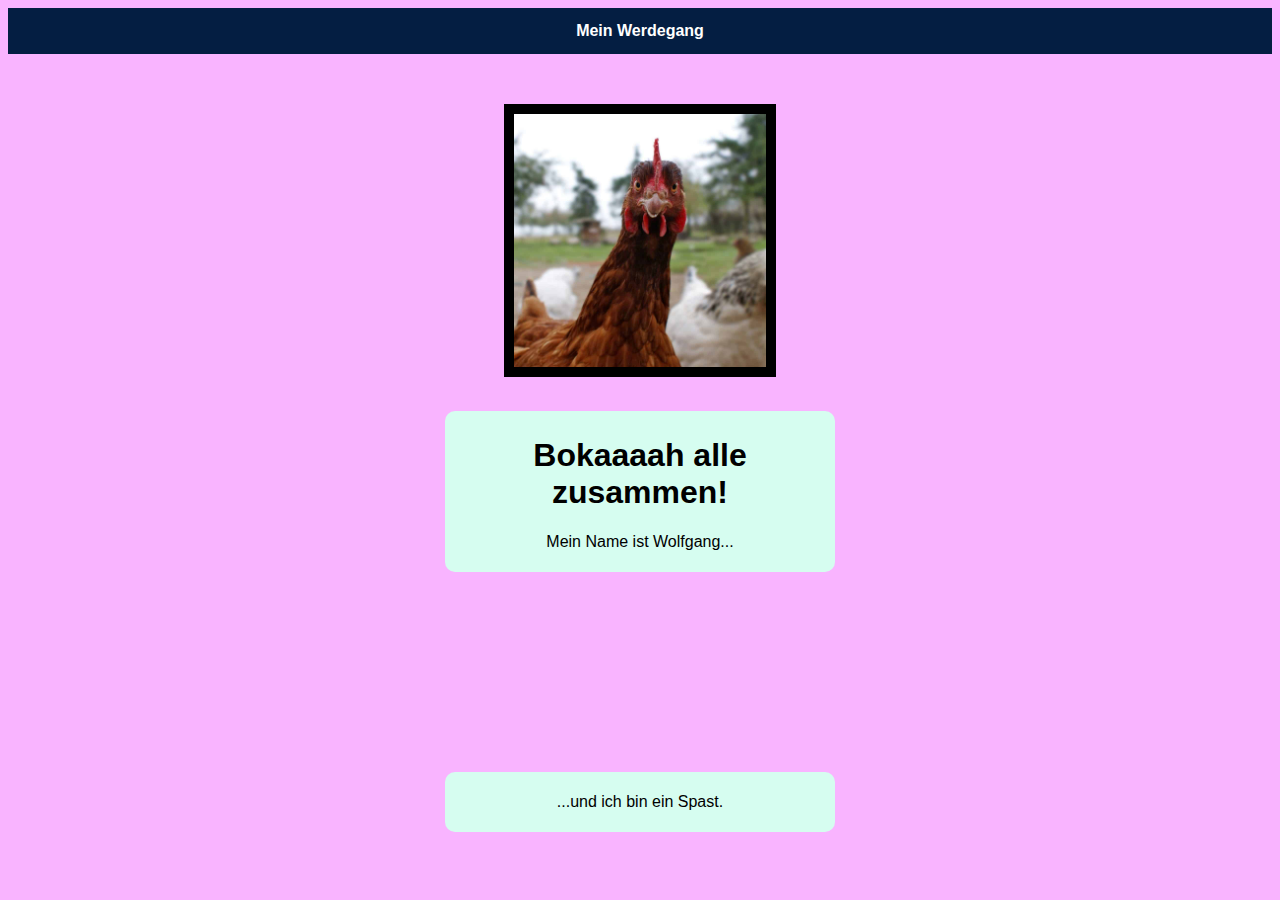
<file: index.html>
<!DOCTYPE html>

<meta charset="UTF-8">

<html>
    <head>
        <title>Ich bin ein Spast</title>
        <link rel="stylesheet" href="Spasti.css">
    </head>
    <body>
        <nav class="Menu">
            <ul>
                <li>
                    <a href="Werdegang.html">Mein Werdegang</a>
                </li>
            </ul>
        </nav>
        <img src="huhn.jpg"> 
        <div class="text1">
            <h1>Bokaaaah alle zusammen!</h1>
            <p>Mein Name ist Wolfgang...</p>
        </div>
        <div class="text2">
            <p>...und ich bin ein Spast.</p>
        </div>
    </body>
</html>
</file>
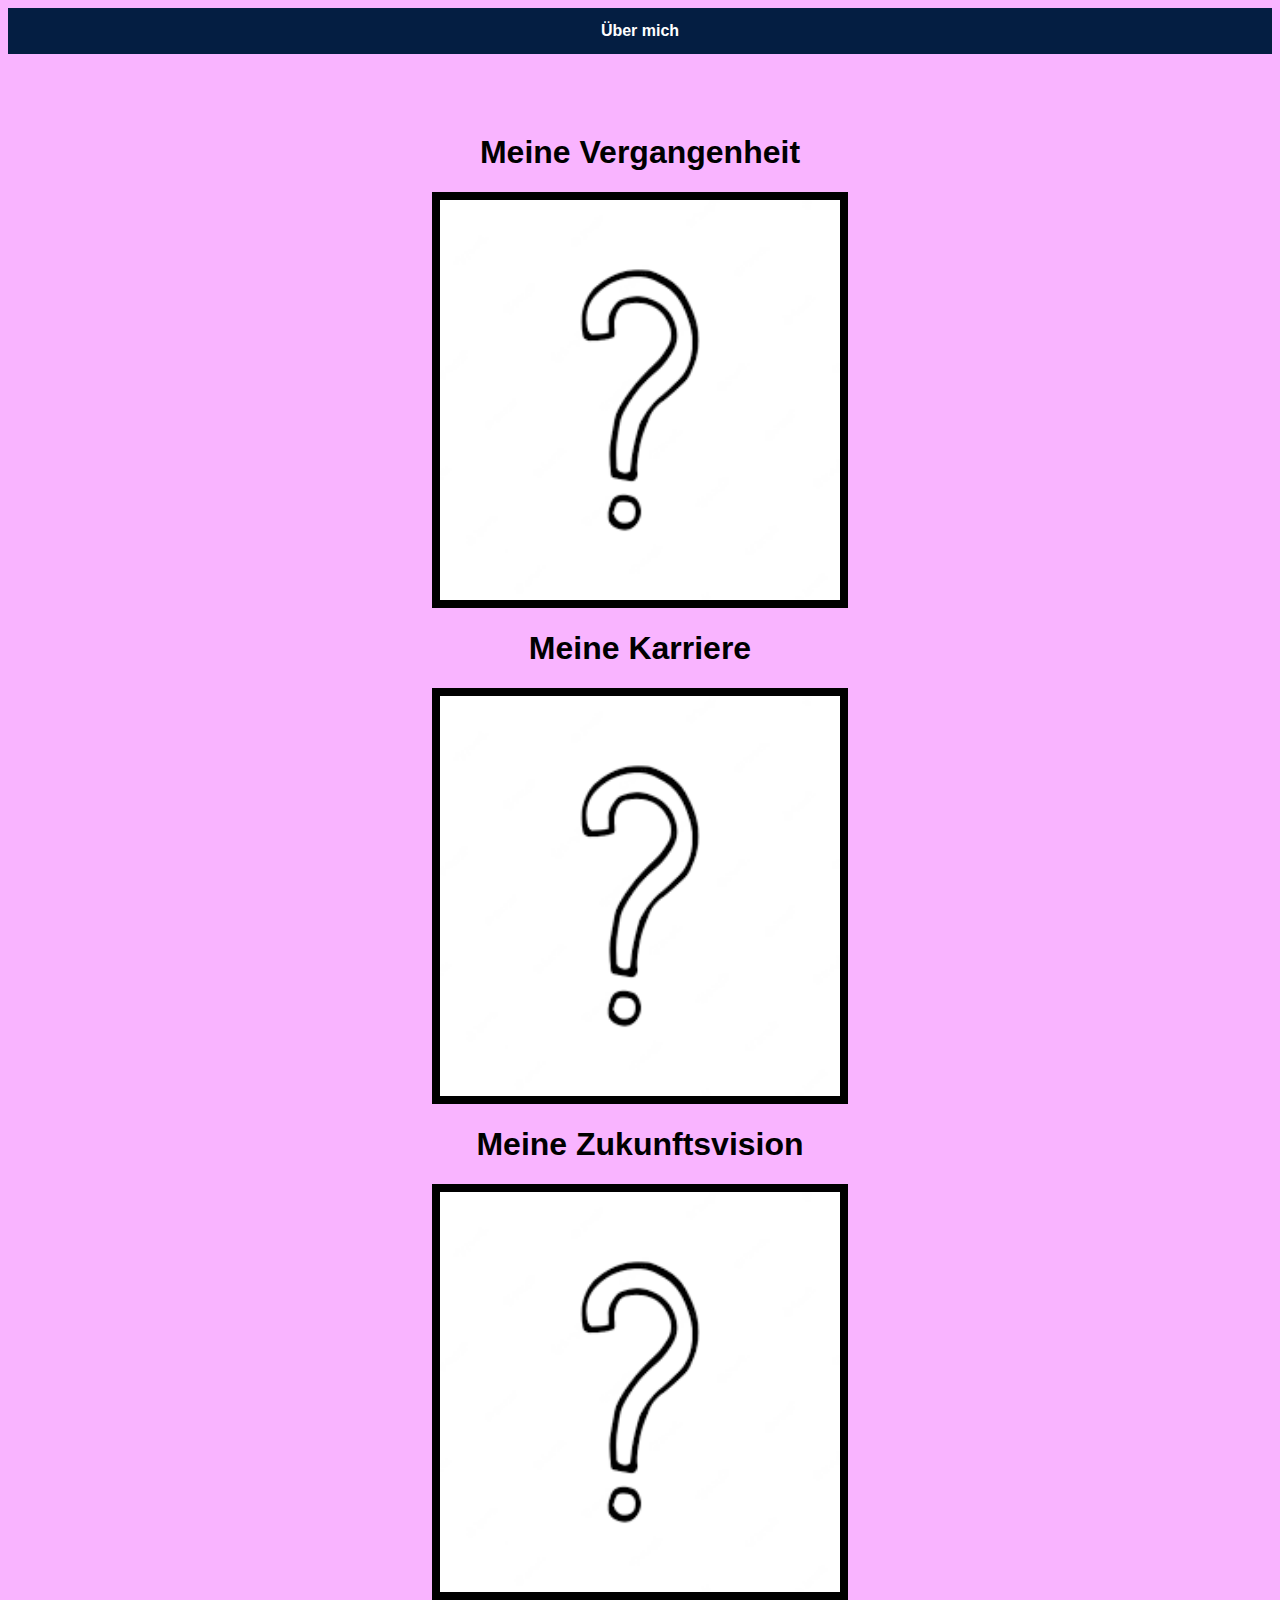
<file: Werdegang.html>
<!DOCTYPE html>
<meta charset="UTF-8">

<html>
    <head>
        <title>Mein Werdegang</title>
        <link rel="stylesheet" href="Werdegang.css">
    </head>
    <body>
        <nav class="Menu">
            <ul>
                <li>
                    <a href="index.html">Über mich</a>
                </li>
            </ul>
        </nav>

            <div class="title">
                <h1>Meine Vergangenheit</h1>
                <div class="baby">
                </div>    
                <h1>Meine Karriere</h1>
                <div class="work">
                </div>    
                <h1>Meine Zukunftsvision</h1>
                <div class="future">
                </div>    
            </div>
        </div>

    </body>
</html>
</file>
<file: Spasti.css>
body {
    text-align: center;
    font-family: 'Gill Sans', 'Gill Sans MT', Calibri, 'Trebuchet MS', sans-serif;
    background-color: #f9b4ff;
}

ul {
    list-style-type: none;
    margin: 0;
    padding: 0;
    overflow: hidden;
    background-color: #041e42;
}
li {
    float: center;
    font-family: Arial, Helvetica, sans-serif;
    font-weight: bold;
}

li a {
    display: block;
    color: white;
    text-align: center;
    padding: 14px 16px;
    text-decoration: none;
}
li a:hover {
    background-color: #13eef1;
}

img {
    margin-left: auto;
    margin-right: auto;
    margin-top: 50px;
    width: 20%;
    border: 10px solid black;
}

.text1 {
    background-color: rgb(214, 253, 240);
    border: none;
    border-radius: 10px;
    width: 30%;
    display: block;
    margin-left: auto;
    margin-right: auto;
    margin-top: 30px;
    padding: 5px;
}

.text2 {
    background-color: rgb(214, 253, 240);
    border: none;
    border-radius: 10px;
    width: 30%;
    display: block;
    margin-left: auto;
    margin-right: auto;
    margin-top: 200px;
    padding: 5px;
}
</file>
<file: Werdegang.css>
body {
    text-align: center;
    font-family: 'Gill Sans', 'Gill Sans MT', Calibri, 'Trebuchet MS', sans-serif;
    background-color: #f9b4ff;
}

ul {
    list-style-type: none;
    margin: 0;
    padding: 0;
    overflow: hidden;
    background-color: #041e42;
}
li {
    float: center;
    font-family: Arial, Helvetica, sans-serif;
    font-weight: bold;
}

li a {
    display: block;
    color: white;
    text-align: center;
    padding: 14px 16px;
    text-decoration: none;
}
li a:hover {
    background-color: #13eef1;
}

.title {
    text-align: center;
    margin-top: 80px;
    font-weight: bold; 
}

.baby {
    width: 400px;
    height: 400px;
    border: 8px solid black;
    margin: 20px auto;
    background-image: url("Fragezeichen.png");
    background-size: cover;
}

.baby:hover {
    background-image: url("baby.gif");
}

.work {
    width: 400px;
    height: 400px;
    border: 8px solid black;
    margin: 20px auto;
    background-image: url("Fragezeichen.png");
    background-size: cover;
}

.work:hover {
    background-image: url(work.gif);
}

.future {
    width: 400px;
    height: 400px;
    border: 8px solid black;
    margin: 20px auto;
    background-image: url("Fragezeichen.png");
    background-size: cover;
}

.future:hover {
    background-image: url(future.gif);
}
</file>
